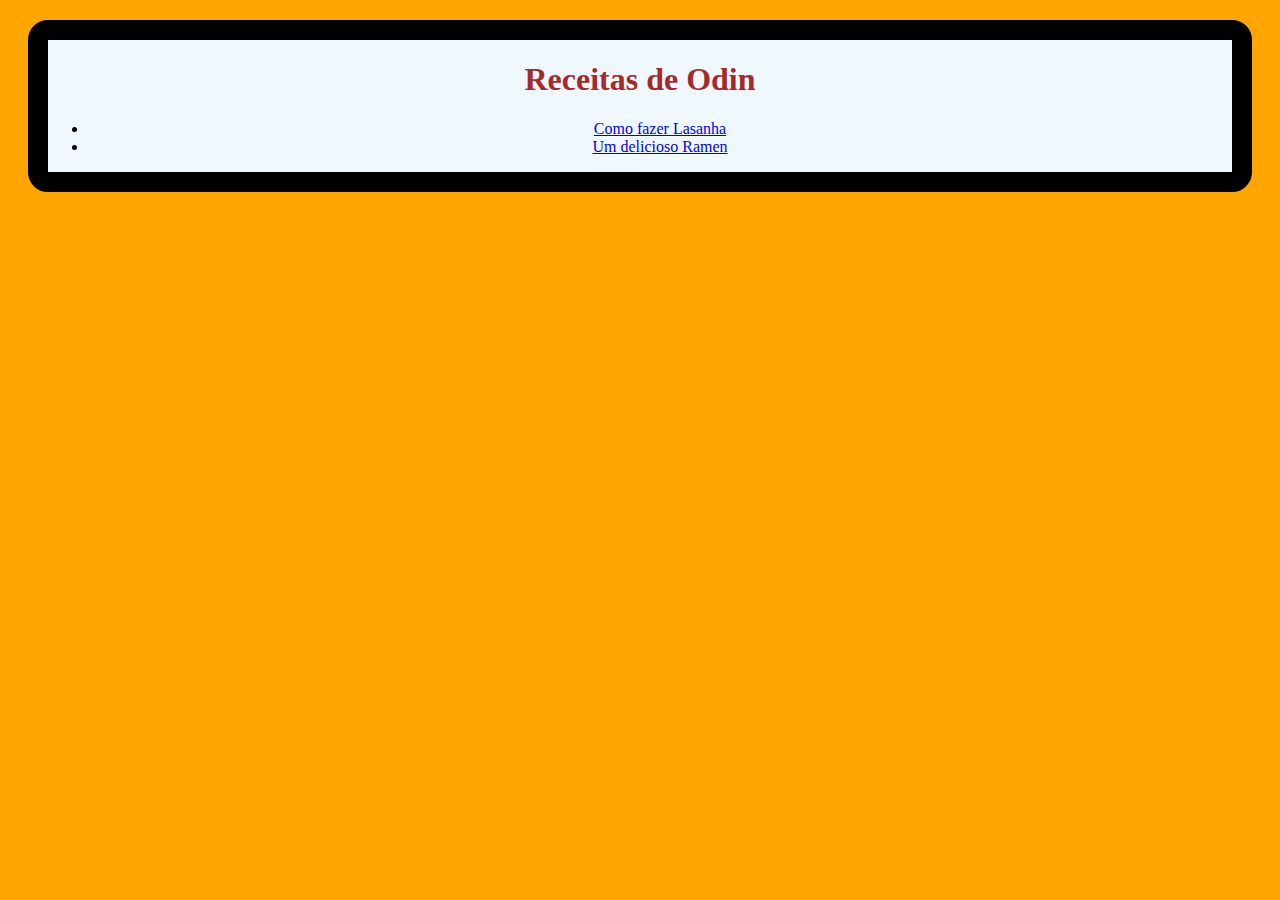
<file: index.html>
<!DOCTYPE html>
<html lang="pt-BR">
<head>
    <meta charset="UTF-8">
    <meta name="viewport" content="width=device-width, initial-scale=1.0">
    <link rel="stylesheet" href="style.css">
    <title>Receitas</title>
    </head>

<body id="inicio">

    <div class="principal">
        <h1>Receitas de Odin</h1>

        <ul>
        <li><a href="recipes/lasagna.html" target="_blank" rel="noopener noreferrer">Como fazer Lasanha</a></li>
        <li><a href="recipes/ramen.html" target="_blank" rel="noopener noreferrer">Um delicioso Ramen</a></li>
        </ul>

    </div>

</body>
</html>
</file>
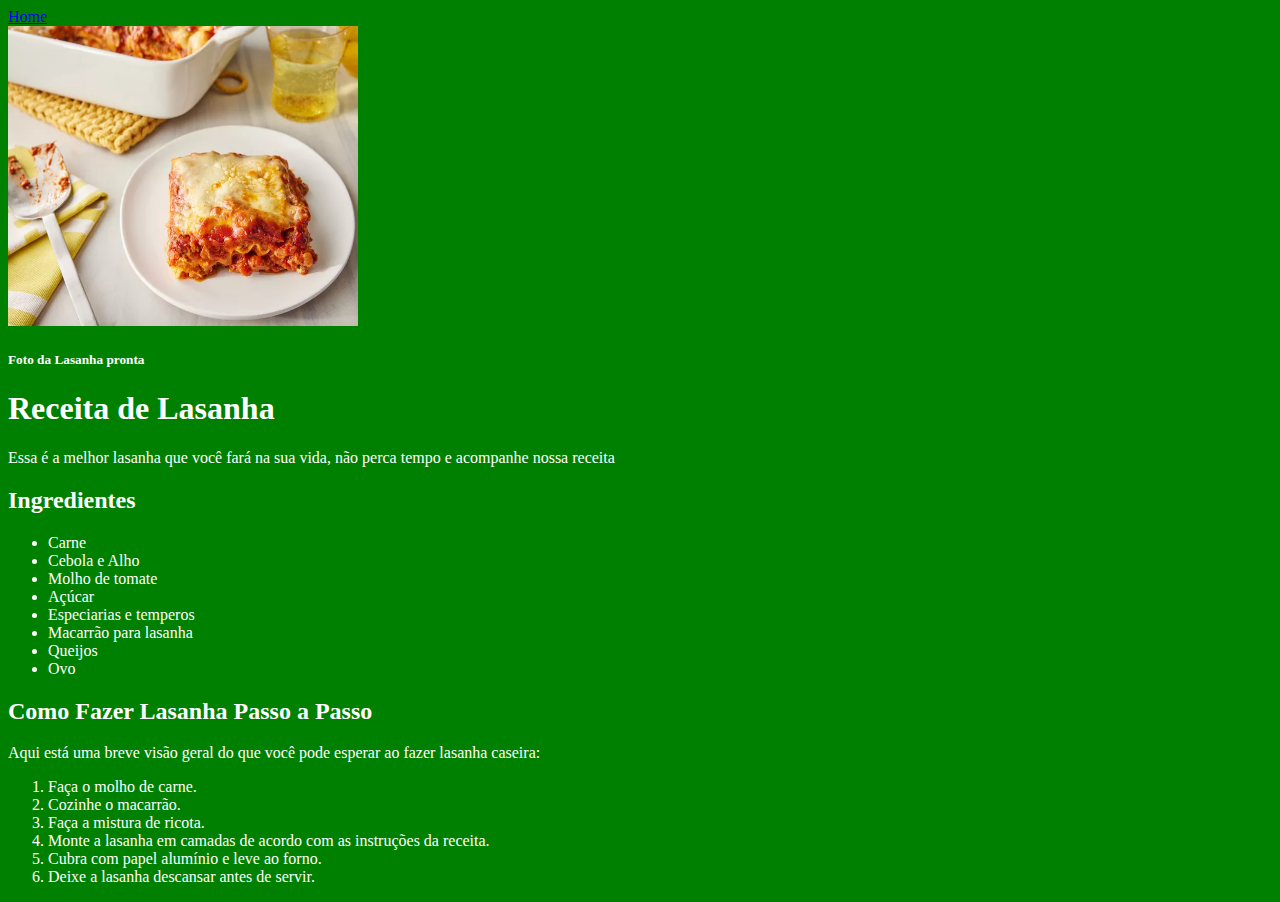
<file: recipes/lasagna.html>
<!DOCTYPE html>
<html lang="pt-BR">
<head>
    <meta charset="UTF-8">
    <meta name="viewport" content="width=device-width, initial-scale=1.0">
    <link rel="stylesheet" href="../style.css">
    <title>A melhor Lasanha</title>
</head>
<header>
    <a href="../index.html">Home</a>
</header>
<body id="inicio3">
   <div class="lasanha">
    <img src="../images/lasagna" alt="Foto de uma lasanha" height="300" width="350">
    <h5>Foto da Lasanha pronta</h5>
   
    <h1>Receita de Lasanha</h1>
   
    <p>Essa é a melhor lasanha que você fará na sua vida, não perca tempo e acompanhe nossa receita</p>
    
    <h2>Ingredientes</h2>
    <ul>
        <li>Carne</li>
        <li>Cebola e Alho</li>
        <li>Molho de tomate</li>
        <li>Açúcar</li>
        <li>Especiarias e temperos</li>
        <li>Macarrão para lasanha</li>
        <li>Queijos</li>
        <li>Ovo</li>
    </ul>

    <h2>Como Fazer Lasanha Passo a Passo</h2>
    <p>Aqui está uma breve visão geral do que você pode esperar ao fazer lasanha caseira:</p>

    <ol>
        <li>Faça o molho de carne.</li>
        <li>Cozinhe o macarrão.</li>
        <li>Faça a mistura de ricota.</li>
        <li>Monte a lasanha em camadas de acordo com as instruções da receita.</li>
        <li>Cubra com papel alumínio e leve ao forno.</li> 
        <li>Deixe a lasanha descansar antes de servir.</li>
    </ol>
</div>
</body>
</html>
</file>
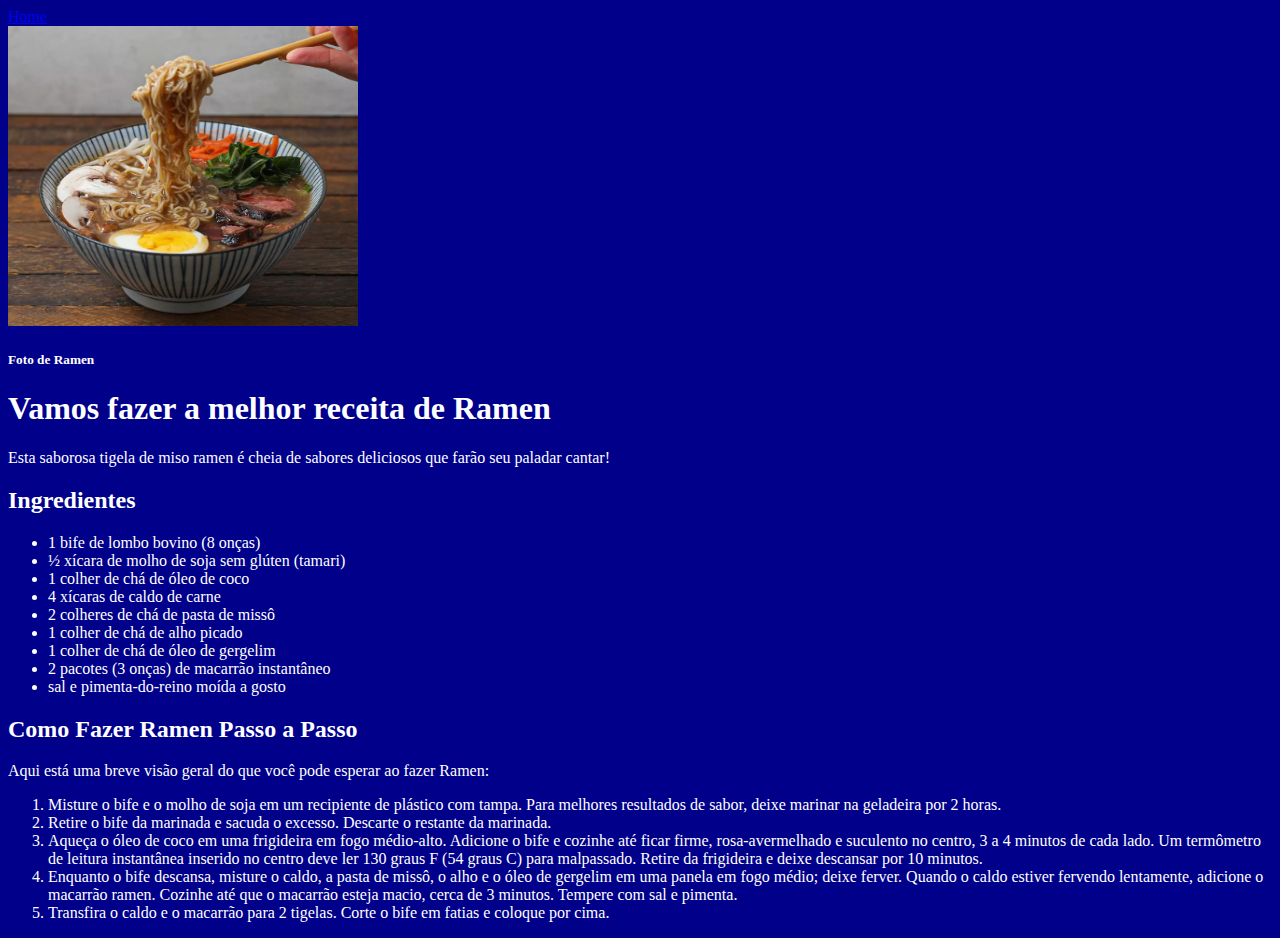
<file: recipes/ramen.html>
<!DOCTYPE html>
<html lang="pt-BR">
<head>
    <meta charset="UTF-8">
    <meta name="viewport" content="width=device-width, initial-scale=1.0">
    <link rel="stylesheet" href="../style.css">
    <title>Delicioso Ramen</title>
</head>
<header>
    <a href="../index.html">Home</a>
</header>
<body id="inicio2">
   <div class="ramen">
    <img src="../images/lamen.webp" alt="Foto de um prato de Ramen" height="300" width="350">
    <h5>Foto de Ramen</h5>

    <h1>Vamos fazer a melhor receita de Ramen</h1>
    <p>Esta saborosa tigela de miso ramen é cheia de sabores deliciosos que farão seu paladar cantar! </p>

    <h2>Ingredientes</h2>

    <ul>
        <li>1 bife de lombo bovino (8 onças)</li>
        <li>½ xícara de molho de soja sem glúten (tamari)</li> 
        <li>1 colher de chá de óleo de coco</li>
        <li>4 xícaras de caldo de carne</li>
        <li>2 colheres de chá de pasta de missô</li>         
        <li>1 colher de chá de alho picado</li>            
        <li>1 colher de chá de óleo de gergelim</li>             
        <li>2 pacotes (3 onças) de macarrão instantâneo</li>           
        <li>sal e pimenta-do-reino moída a gosto</li>
    </ul>

    <h2>Como Fazer Ramen Passo a Passo</h2>
    <p>Aqui está uma breve visão geral do que você pode esperar ao fazer Ramen:</p>

    <ol>
        <li>Misture o bife e o molho de soja em um recipiente de plástico com tampa. Para melhores resultados de sabor, deixe marinar na geladeira por 2 horas.</li>
        <li>Retire o bife da marinada e sacuda o excesso. Descarte o restante da marinada.</li>
        <li>Aqueça o óleo de coco em uma frigideira em fogo médio-alto. Adicione o bife e cozinhe até ficar firme, rosa-avermelhado e suculento no centro, 3 a 4 minutos de cada lado. Um termômetro de leitura instantânea inserido no centro deve ler 130 graus F (54 graus C) para malpassado. Retire da frigideira e deixe descansar por 10 minutos.</li>
        <li>Enquanto o bife descansa, misture o caldo, a pasta de missô, o alho e o óleo de gergelim em uma panela em fogo médio; deixe ferver. Quando o caldo estiver fervendo lentamente, adicione o macarrão ramen. Cozinhe até que o macarrão esteja macio, cerca de 3 minutos. Tempere com sal e pimenta.</li>
        <li>Transfira o caldo e o macarrão para 2 tigelas. Corte o bife em fatias e coloque por cima.</li>
    </ol>
    </div>
</body>
</html>
</file>
<file: style.css>
.principal{
    text-align: center;
    margin: 20px;
    border: 20px solid;
    border-radius: 20px;
    background-color: aliceblue;
}
.principal h1{
    color: brown;
}
#inicio{
    background-color: orange;
}
#inicio2{
    background-color: darkblue;
    color: white;
}
#inicio3{
    background-color: green;
    color: white;
}
.ramen{
    margin: 0;
    padding: 0;
}
</file>
